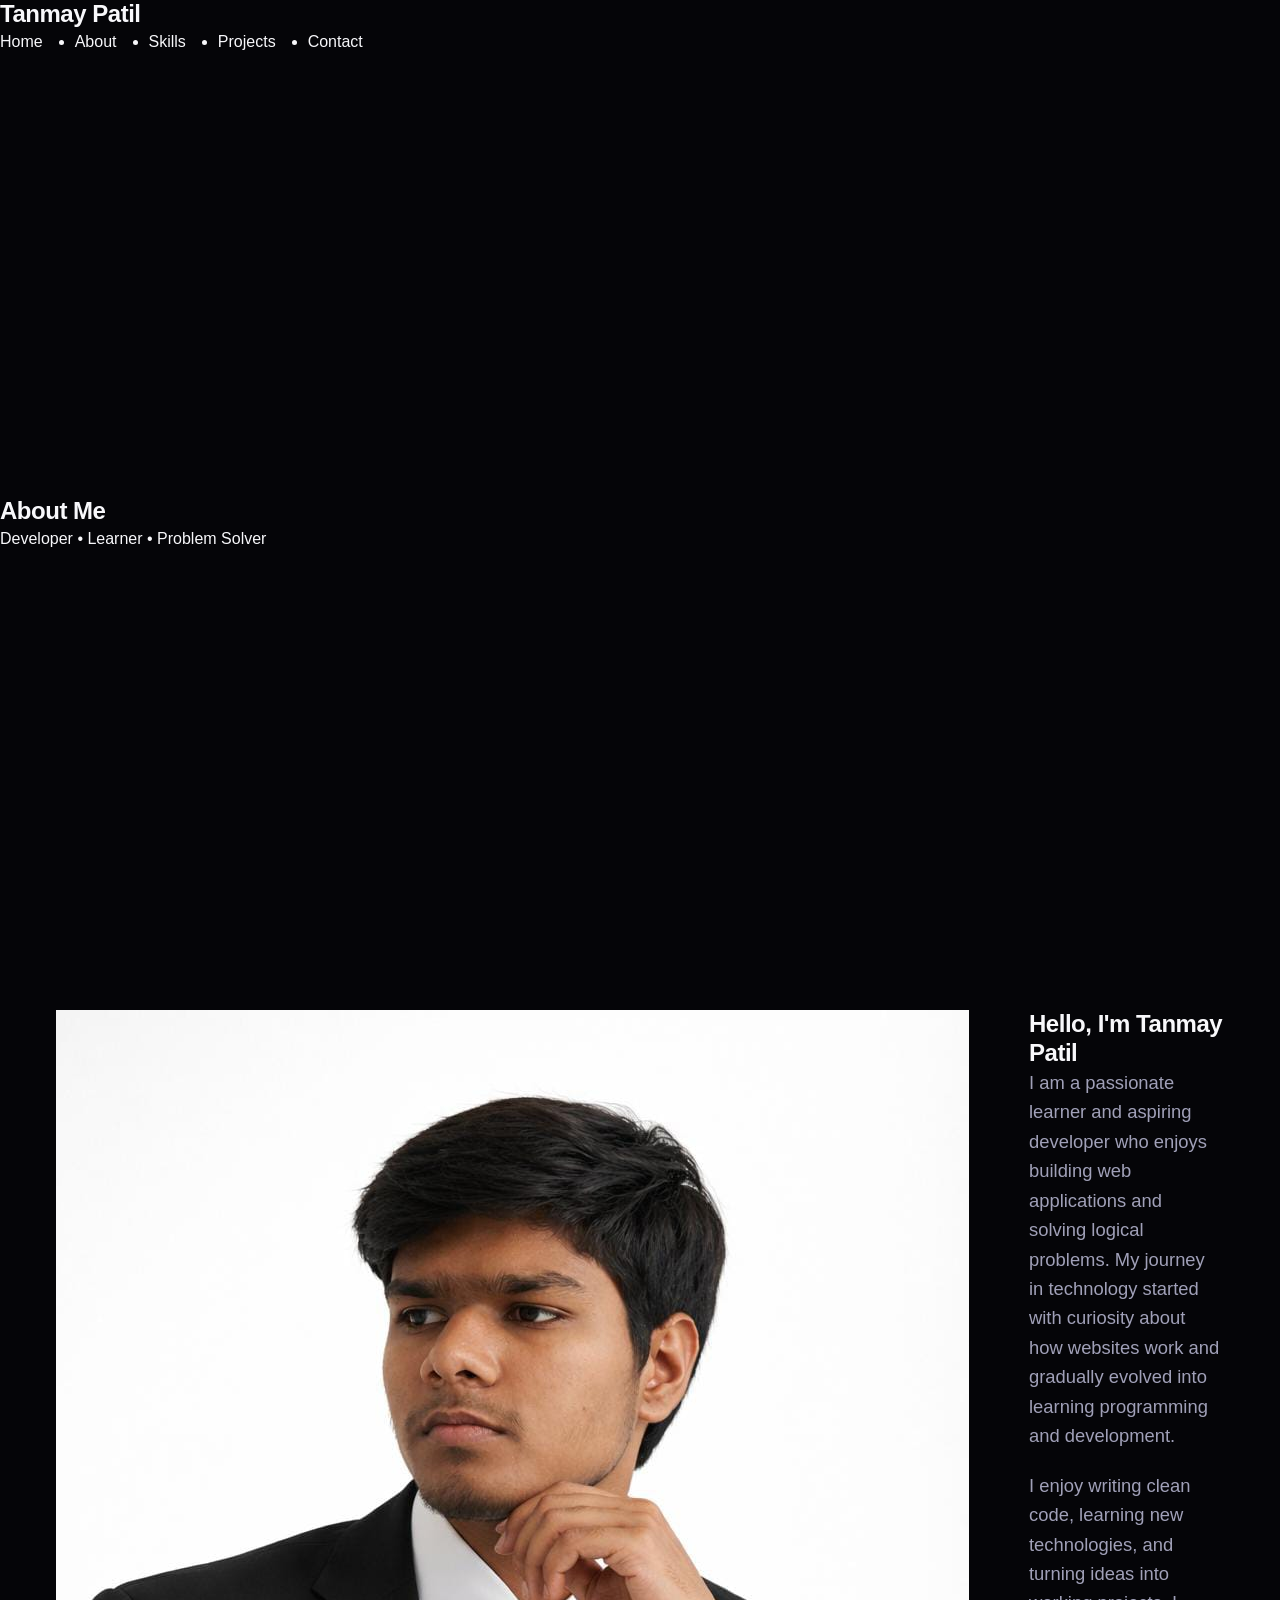
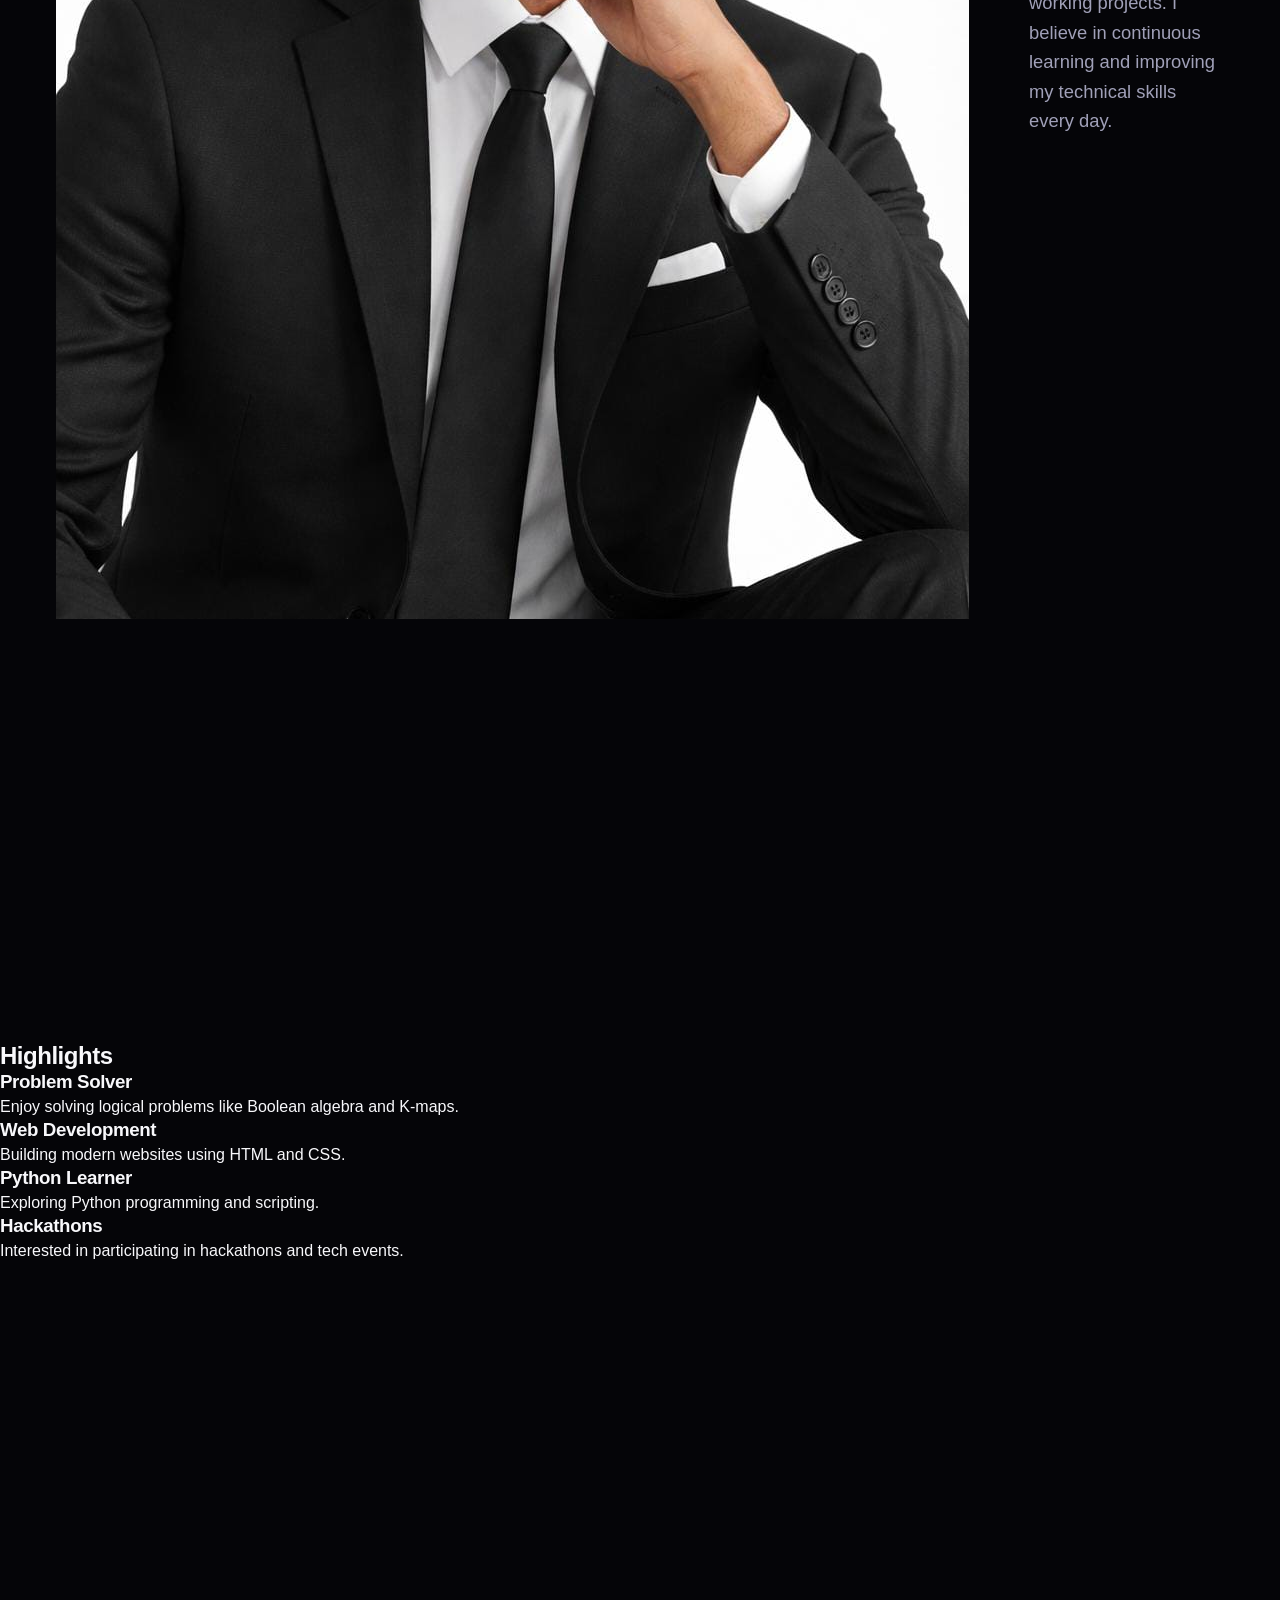
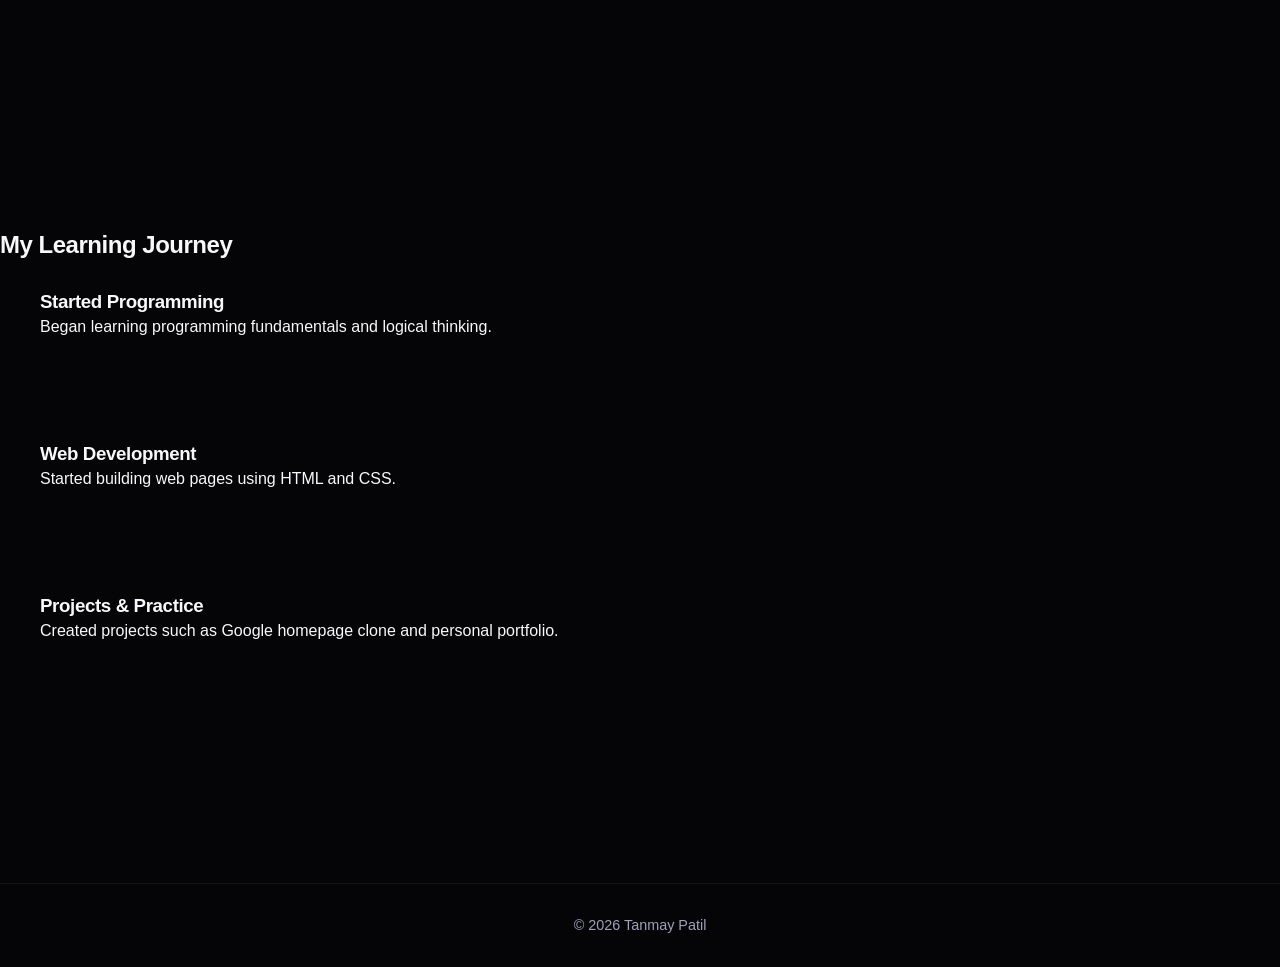
<file: about.html>
<!DOCTYPE html>
<html lang="en">
<head>
<meta charset="UTF-8">
<title>About | Tanmay Patil</title>
<link rel="stylesheet" href="style.css">
</head>

<body>

<nav class="navbar">

<h2 class="logo">Tanmay Patil</h2>

<ul class="nav-links">
<li><a href="index.html">Home</a></li>
<li><a href="about.html">About</a></li>
<li><a href="skills.html">Skills</a></li>
<li><a href="projects.html">Projects</a></li>
<li><a href="contact.html">Contact</a></li>
</ul>

</nav>


<!-- ABOUT HERO -->

<section class="about-hero">

<h1>About Me</h1>

<p>Developer • Learner • Problem Solver</p>

</section>


<!-- PROFILE SECTION -->

<section class="about-container">

<div class="about-image">
<img src="profile_photo.jpeg" alt="Tanmay Patil">
</div>

<div class="about-text">

<h2>Hello, I'm Tanmay Patil</h2>

<p>
I am a passionate learner and aspiring developer who enjoys
building web applications and solving logical problems.
My journey in technology started with curiosity about how
websites work and gradually evolved into learning programming
and development.
</p>

<p>
I enjoy writing clean code, learning new technologies,
and turning ideas into working projects. I believe in
continuous learning and improving my technical skills
every day.
</p>

</div>

</section>


<!-- HIGHLIGHTS -->

<section class="highlights">

<h2>Highlights</h2>

<div class="highlight-grid">

<div class="highlight-card">
<h3>Problem Solver</h3>
<p>Enjoy solving logical problems like Boolean algebra and K-maps.</p>
</div>

<div class="highlight-card">
<h3>Web Development</h3>
<p>Building modern websites using HTML and CSS.</p>
</div>

<div class="highlight-card">
<h3>Python Learner</h3>
<p>Exploring Python programming and scripting.</p>
</div>

<div class="highlight-card">
<h3>Hackathons</h3>
<p>Interested in participating in hackathons and tech events.</p>
</div>

</div>

</section>


<!-- JOURNEY -->

<section class="journey">

<h2>My Learning Journey</h2>

<div class="timeline">

<div class="timeline-item">

<h3>Started Programming</h3>

<p>
Began learning programming fundamentals and logical thinking.
</p>

</div>

<div class="timeline-item">

<h3>Web Development</h3>

<p>
Started building web pages using HTML and CSS.
</p>

</div>

<div class="timeline-item">

<h3>Projects & Practice</h3>

<p>
Created projects such as Google homepage clone and personal portfolio.
</p>

</div>

</div>

</section>


<footer>

<p>© 2026 Tanmay Patil</p>

</footer>

</body>
</html>
</file>
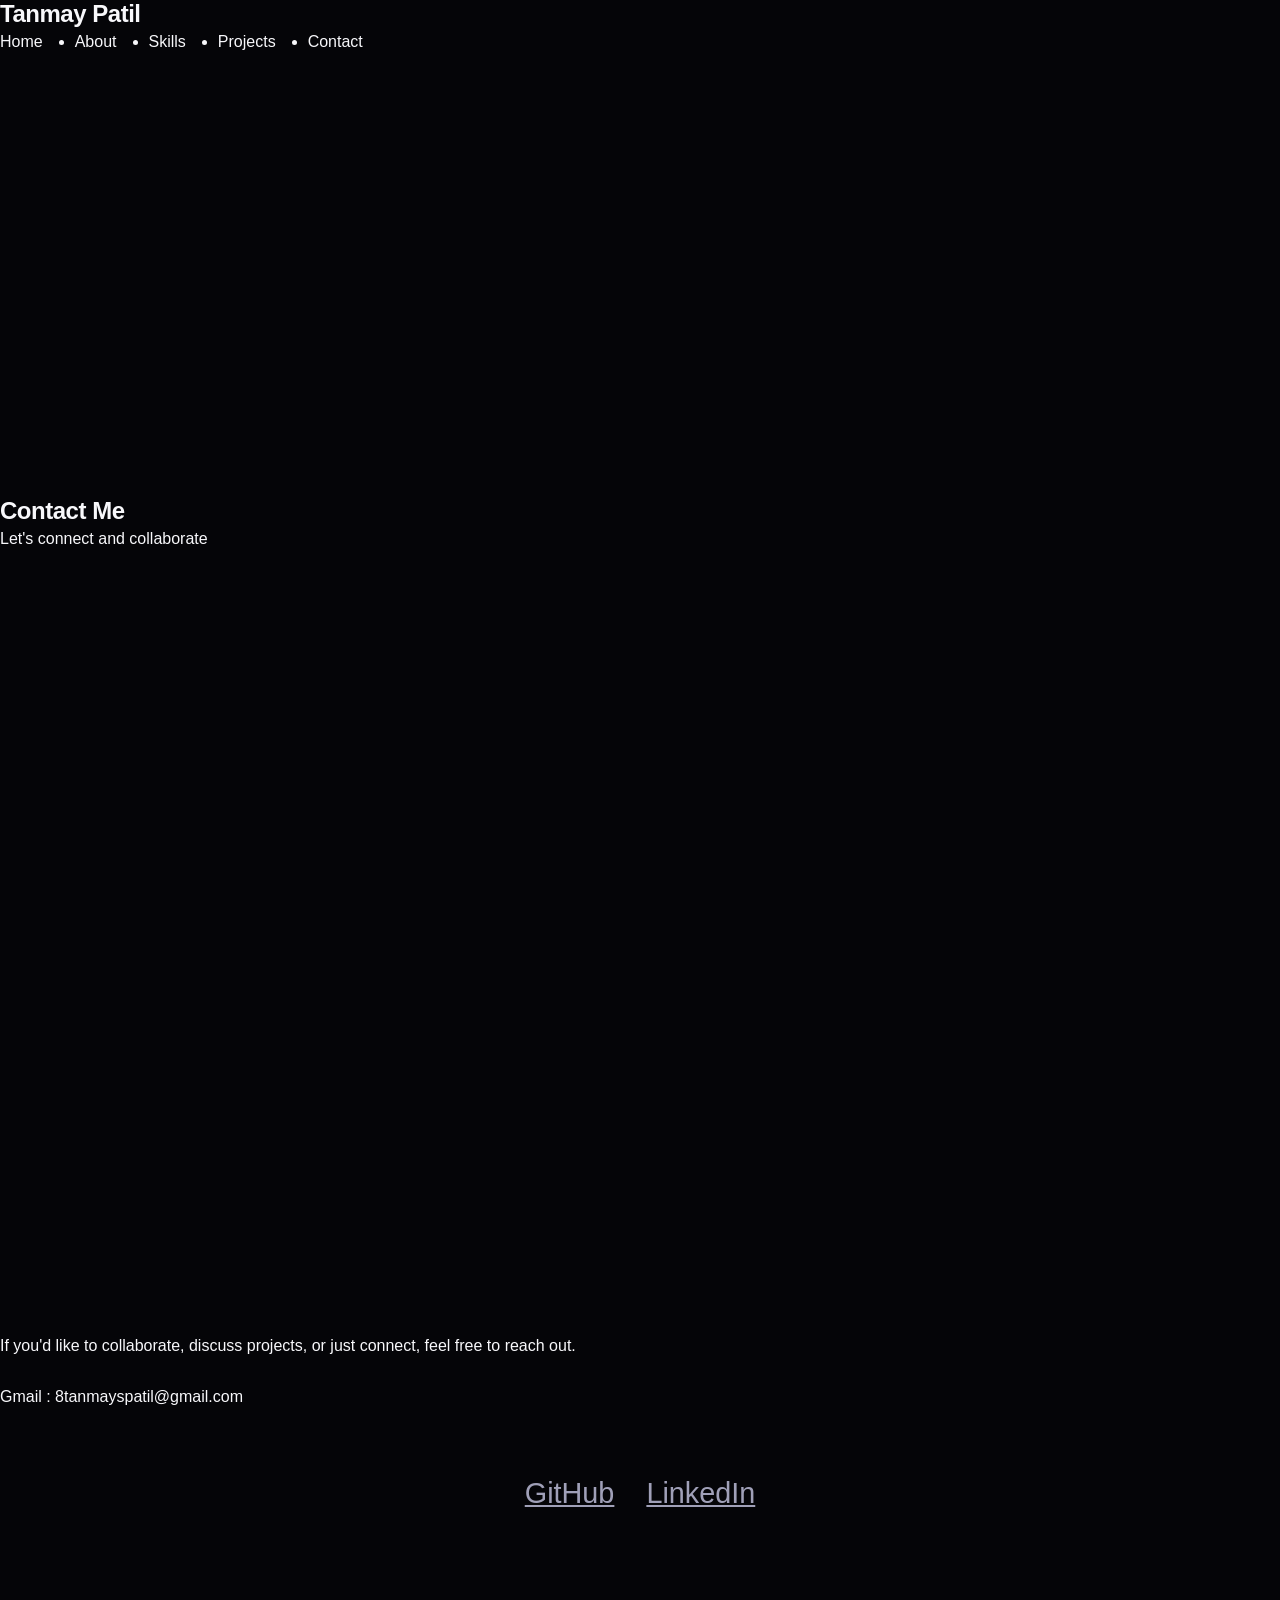
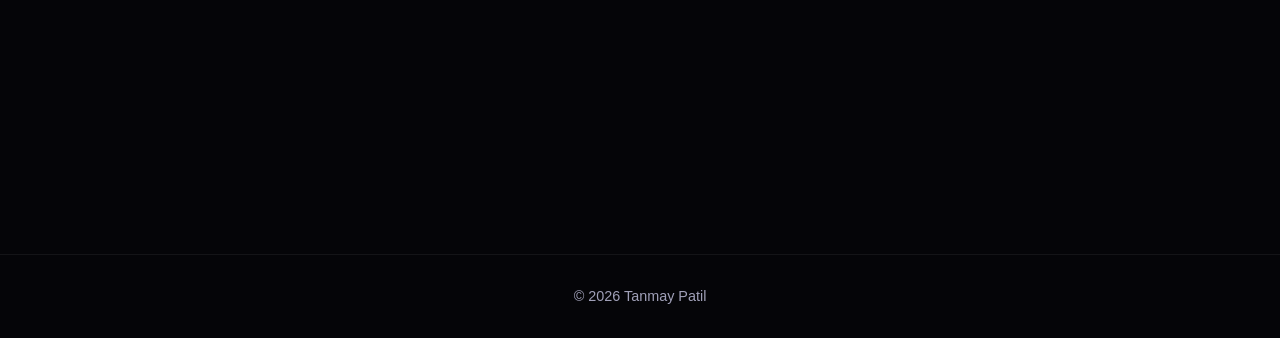
<file: contact.html>
<!DOCTYPE html>
<html lang="en">
<head>
<meta charset="UTF-8">
<title>Contact | Tanmay Patil</title>
<link rel="stylesheet" href="style.css">
</head>

<body>

<nav class="navbar">

<h2 class="logo">Tanmay Patil</h2>

<ul class="nav-links">
<li><a href="index.html">Home</a></li>
<li><a href="about.html">About</a></li>
<li><a href="skills.html">Skills</a></li>
<li><a href="projects.html">Projects</a></li>
<li><a href="contact.html">Contact</a></li>
</ul>

</nav>


<section class="about-hero">

<h1>Contact Me</h1>
<p>Let's connect and collaborate</p>

</section>


<section class="contact">

<p>
If you'd like to collaborate, discuss projects,
or just connect, feel free to reach out.
</p>

<br>

<p>Gmail : 8tanmayspatil@gmail.com</p>


<div class="social-links">

<a href="https://github.com/TanmaySPatil-GIT/Python-projects">GitHub</a>

<a href="https://www.linkedin.com/in/tanmay-patil-a002603b7?utm_source=share_via&utm_content=profile&utm_medium=member_android">LinkedIn</a>

</div>

</section>

<footer>

<p>© 2026 Tanmay Patil</p>

</footer>

</body>
</html>
</file>
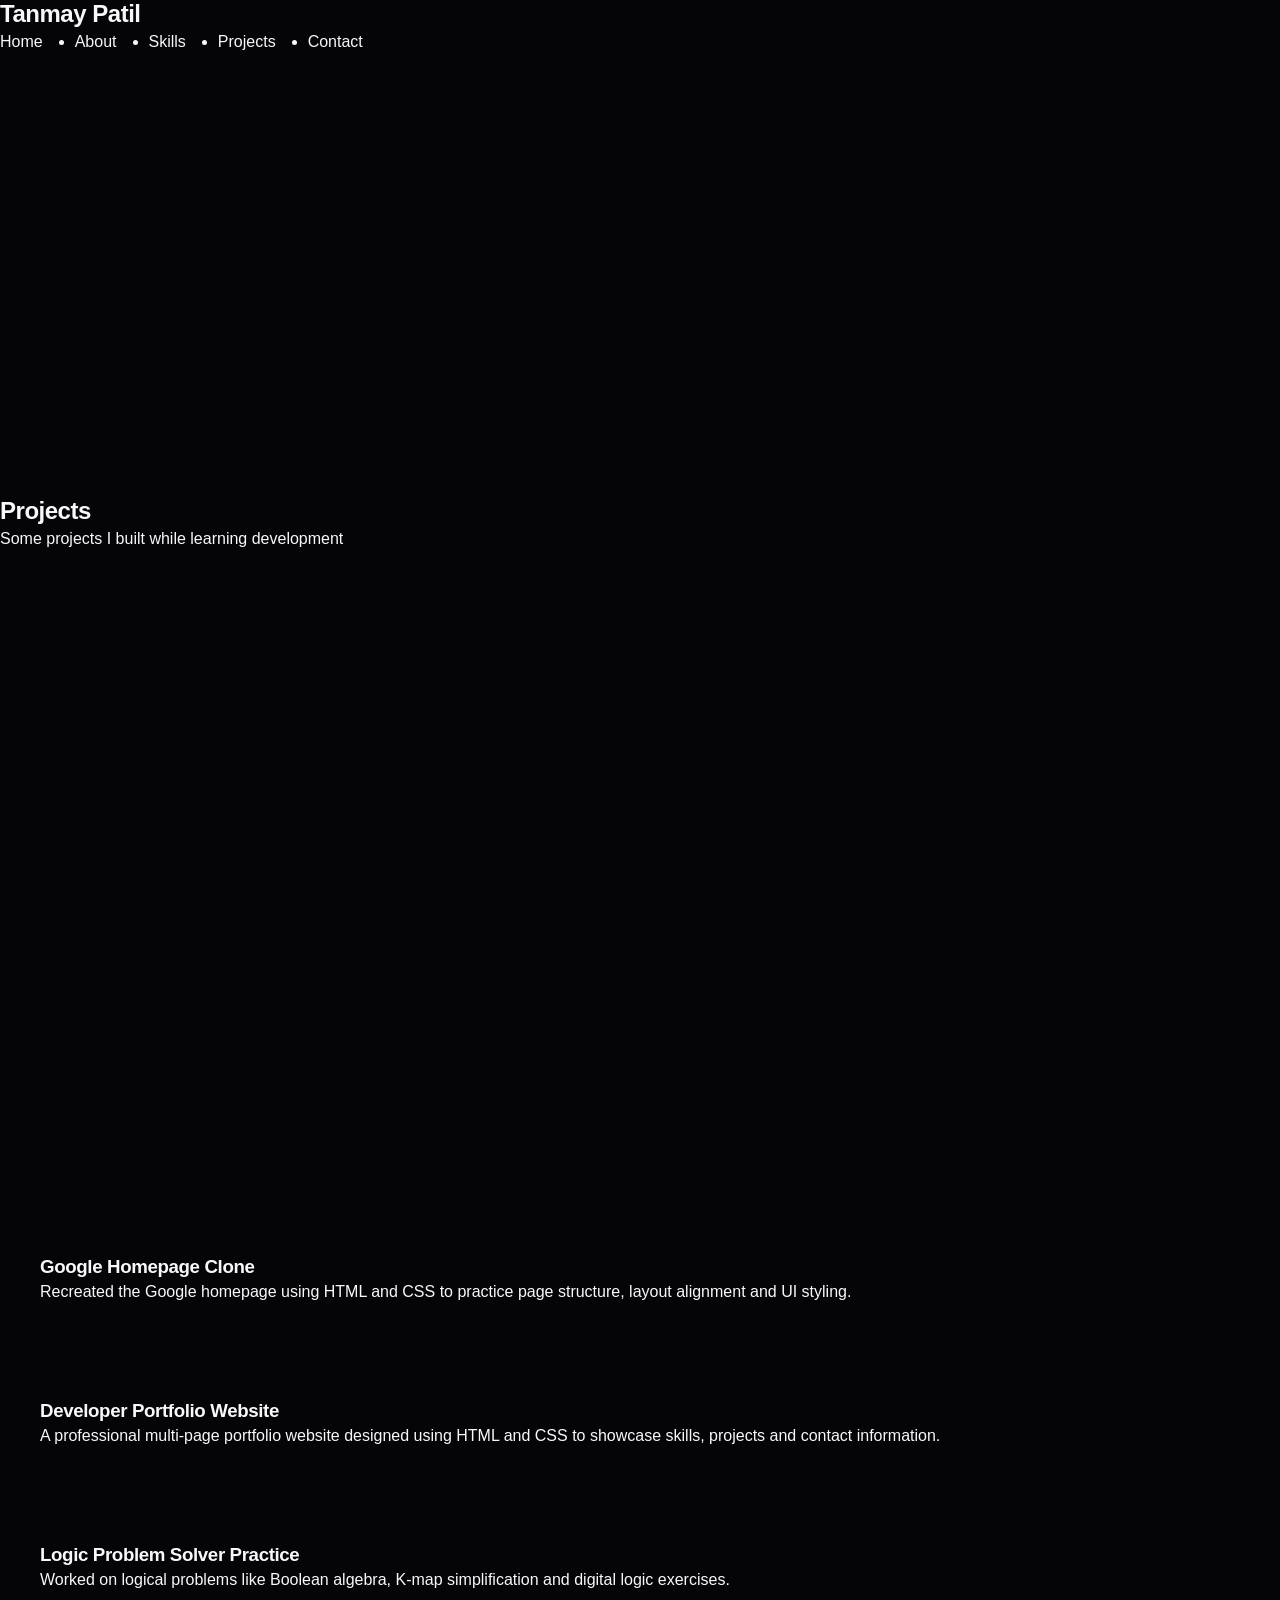
<file: projects.html>
<!DOCTYPE html>
<html lang="en">
<head>
<meta charset="UTF-8">
<title>Projects | Tanmay Patil</title>
<link rel="stylesheet" href="style.css">
</head>

<body>

<nav class="navbar">

<h2 class="logo">Tanmay Patil</h2>

<ul class="nav-links">
<li><a href="index.html">Home</a></li>
<li><a href="about.html">About</a></li>
<li><a href="skills.html">Skills</a></li>
<li><a href="projects.html">Projects</a></li>
<li><a href="contact.html">Contact</a></li>
</ul>

</nav>


<section class="about-hero">

<h1>Projects</h1>
<p>Some projects I built while learning development</p>

</section>


<section class="projects">

<div class="project-card">

<h3>Google Homepage Clone</h3>

<p>
Recreated the Google homepage using HTML and CSS to practice
page structure, layout alignment and UI styling.
</p>

</div>


<div class="project-card">

<h3>Developer Portfolio Website</h3>

<p>
A professional multi-page portfolio website designed using
HTML and CSS to showcase skills, projects and contact information.
</p>

</div>


<div class="project-card">

<h3>Logic Problem Solver Practice</h3>

<p>
Worked on logical problems like Boolean algebra,
K-map simplification and digital logic exercises.
</p>

</div>

</section>

</body>
</html>
</file>
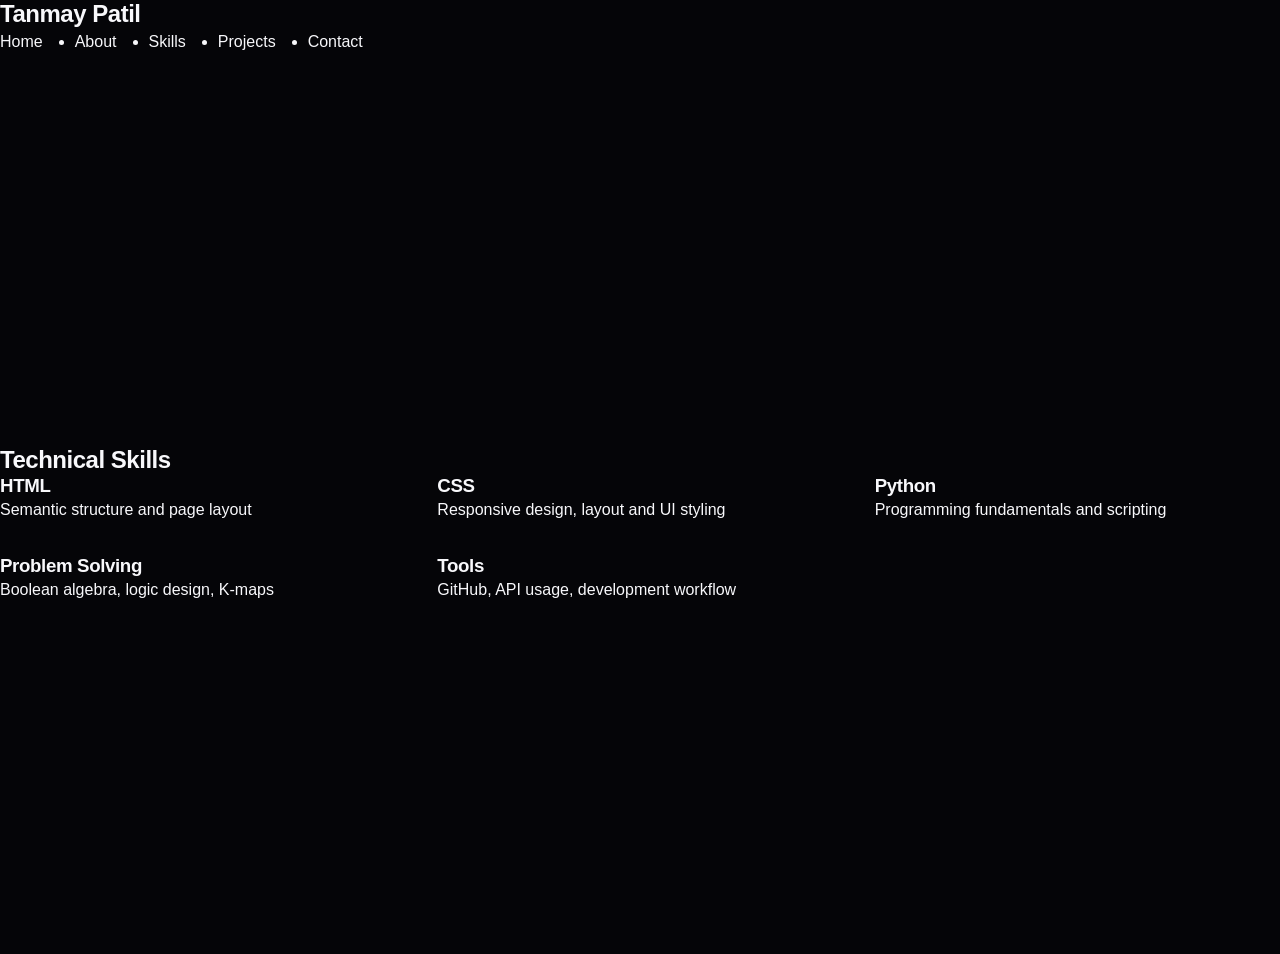
<file: skills.html>
<!DOCTYPE html>
<html>
<head>
<title>Skills | Tanmay Patil</title>
<link rel="stylesheet" href="style.css">
</head>

<body>

<nav class="navbar">

<h2 class="logo">Tanmay Patil</h2>

<ul class="nav-links">
<li><a href="index.html">Home</a></li>
<li><a href="about.html">About</a></li>
<li><a href="skills.html">Skills</a></li>
<li><a href="projects.html">Projects</a></li>
<li><a href="contact.html">Contact</a></li>
</ul>

</nav>

<section class="skills">

<h1>Technical Skills</h1>

<div class="skills-grid">

<div class="skill-card html">
<h3>HTML</h3>
<p>Semantic structure and page layout</p>
</div>

<div class="skill-card css">
<h3>CSS</h3>
<p>Responsive design, layout and UI styling</p>
</div>

<div class="skill-card python">
<h3>Python</h3>
<p>Programming fundamentals and scripting</p>
</div>

<div class="skill-card logic">
<h3>Problem Solving</h3>
<p>Boolean algebra, logic design, K-maps</p>
</div>

<div class="skill-card tools">
<h3>Tools</h3>
<p>GitHub, API usage, development workflow</p>
</div>

</div>

</section>

</body>
</html>
</file>
<file: style.css>
:root {
    /* Color Palette */
    --bg-color: #050508;
    --text-primary: #f8f8fb;
    --text-secondary: #a0a0b8;
    --accent-purple: #9d4edd;
    --accent-blue: #3a86ff;

    /* Neon Glow Effects */
    --glow-purple: 0 0 15px rgba(157, 78, 221, 0.6);
    --glow-blue: 0 0 15px rgba(58, 134, 255, 0.6);
    --glow-intense: 0 0 25px rgba(157, 78, 221, 0.8), 0 0 40px rgba(58, 134, 255, 0.4);

    /* Glassmorphism */
    --glass-bg: rgba(255, 255, 255, 0.03);
    --glass-border: rgba(255, 255, 255, 0.06);
    --glass-hover: rgba(255, 255, 255, 0.08);
}

* {
    margin: 0;
    padding: 0;
    box-sizing: border-box;
}

body {
    font-family: 'Inter', sans-serif;
    background-color: var(--bg-color);
    color: var(--text-primary);
    line-height: 1.6;
    overflow-x: hidden;
}

html {
    scroll-behavior: smooth;
}

/* -----------------------------
   Background & Base Effects 
----------------------------- */
.background-effects {
    position: fixed;
    top: 0;
    left: 0;
    width: 100vw;
    height: 100vh;
    z-index: -1;
    overflow: hidden;
}

.blob {
    position: absolute;
    filter: blur(80px);
    opacity: 0.4;
    border-radius: 50%;
    animation: float 20s infinite ease-in-out;
    will-change: transform;
}

.blob.purple {
    top: -10%;
    right: -20%;
    width: 80vw;
    height: 80vw;
    background: radial-gradient(circle, var(--accent-purple), transparent 70%);
}

.blob.blue {
    bottom: -10%;
    left: -20%;
    width: 90vw;
    height: 90vw;
    background: radial-gradient(circle, var(--accent-blue), transparent 70%);
    animation-delay: -5s;
}

@keyframes float {

    0%,
    100% {
        transform: translate(0, 0) scale(1);
    }

    33% {
        transform: translate(20px, -30px) scale(1.05);
    }

    66% {
        transform: translate(-15px, 15px) scale(0.95);
    }
}

/* -----------------------------
   Glassmorphism Utility 
----------------------------- */
.glass {
    background: var(--glass-bg);
    backdrop-filter: blur(16px);
    -webkit-backdrop-filter: blur(16px);
    border: 1px solid var(--glass-border);
    border-radius: 16px;
    box-shadow: 0 8px 32px 0 rgba(0, 0, 0, 0.3);
}

/* -----------------------------
   Typography 
----------------------------- */
h1,
h2,
h3,
h4 {
    font-weight: 800;
    line-height: 1.2;
    letter-spacing: -0.02em;
}

.gradient-text,
.text-gradient {
    background: linear-gradient(135deg, #d896ff, #6bb5ff);
    -webkit-background-clip: text;
    -webkit-text-fill-color: transparent;
    background-clip: text;
}

/* -----------------------------
   Layout (Mobile First)
----------------------------- */
main {
    padding: 0 20px;
    margin: 0 auto;
    max-width: 1200px;
}

section {
    min-height: 100vh;
    padding: 100px 0 60px 0;
    display: flex;
    flex-direction: column;
    justify-content: center;
}

.section-title {
    font-size: 2.2rem;
    margin-bottom: 40px;
    text-align: center;
}

/* -----------------------------
   Navbar (Sticky & Glass)
----------------------------- */
.glass-nav {
    position: fixed;
    top: 15px;
    left: 50%;
    transform: translateX(-50%);
    width: 92%;
    z-index: 100;
    background: rgba(5, 5, 8, 0.6);
    backdrop-filter: blur(20px);
    border: 1px solid var(--glass-border);
    border-radius: 15px;
    padding: 12px 20px;
    transition: all 0.3s ease;
    box-shadow: 0 4px 30px rgba(0, 0, 0, 0.5);
}

.nav-content {
    display: flex;
    justify-content: space-between;
    align-items: center;
    position: relative;
}

.logo {
    font-size: 1.3rem;
    font-weight: 800;
}

.menu-btn {
    display: block;
    color: var(--text-primary);
    font-size: 1.5rem;
    cursor: pointer;
    z-index: 101;
}

#menu-toggle {
    display: none;
}

.nav-links {
    display: none;
    flex-direction: column;
    position: absolute;
    top: 100%;
    left: 0;
    width: 100%;
    background: rgba(5, 5, 8, 0.95);
    backdrop-filter: blur(20px);
    padding: 20px;
    border-radius: 15px;
    border: 1px solid var(--glass-border);
    gap: 20px;
    opacity: 0;
    visibility: hidden;
    transform: translateY(-10px);
    transition: all 0.3s ease;
}

#menu-toggle:checked~.nav-links {
    display: flex;
    opacity: 1;
    visibility: visible;
    transform: translateY(10px);
}

.nav-links a {
    color: var(--text-primary);
    text-decoration: none;
    font-size: 1rem;
    font-weight: 400;
    transition: color 0.3s ease;
}

.nav-links a:hover,
.nav-links a.active {
    color: var(--accent-purple);
    text-shadow: var(--glow-purple);
}

/* -----------------------------
   Buttons
----------------------------- */
.btn {
    padding: 14px 24px;
    border-radius: 10px;
    text-decoration: none;
    font-weight: 600;
    font-size: 1rem;
    transition: all 0.3s ease;
    cursor: pointer;
    display: inline-block;
    text-align: center;
    border: none;
    font-family: inherit;
}

.btn.primary {
    background: linear-gradient(135deg, var(--accent-purple), var(--accent-blue));
    color: white;
    box-shadow: var(--glow-purple);
    /* Neon glow */
}

.btn.primary:hover {
    box-shadow: var(--glow-intense);
    transform: translateY(-3px);
}

.btn.secondary {
    background: var(--glass-bg);
    color: var(--text-primary);
    border: 1px solid var(--glass-border);
    backdrop-filter: blur(10px);
}

.btn.secondary:hover {
    background: var(--glass-hover);
    box-shadow: 0 0 15px rgba(255, 255, 255, 0.1);
    transform: translateY(-3px);
}

/* -----------------------------
   Hero Section
----------------------------- */
.hero {
    align-items: center;
    text-align: center;
    padding-top: 140px;
}

.hero-content {
    display: flex;
    flex-direction: column;
    align-items: center;
    gap: 40px;
}

.hero-text {
    display: flex;
    flex-direction: column;
    align-items: center;
}

.hero-image {
    display: flex;
    justify-content: center;
    align-items: center;
}

.hero-image img {
    width: 220px;
    height: 220px;
    object-fit: cover;
    border-radius: 50%;
    border: 3px solid var(--glass-border);
    box-shadow: var(--glow-purple);
    transition: transform 0.4s ease, box-shadow 0.4s ease;
    position: relative;
}

.hero-image img::before {
    content: "Profile Image";
    display: flex;
    justify-content: center;
    align-items: center;
    position: absolute;
    top: 0;
    left: 0;
    width: 100%;
    height: 100%;
    background-color: var(--bg-color);
    border-radius: 50%;
    color: var(--text-primary);
    font-size: 0.9rem;
    font-weight: 600;
    text-align: center;
    box-shadow: inset 0 0 20px rgba(157, 78, 221, 0.2);
}

.hero-image img:hover {
    transform: scale(1.05);
    box-shadow: var(--glow-intense);
}

.hero h1 {
    font-size: 2.8rem;
    margin-bottom: 12px;
}

.hero h2 {
    font-size: 1.5rem;
    color: var(--text-secondary);
    margin-bottom: 24px;
    height: 2rem;
}

.typing-text {
    overflow: hidden;
    white-space: nowrap;
    width: 0;
    border-right: 3px solid var(--accent-purple);
    animation:
        typing 3s steps(24, end) forwards,
        blinkCursor .8s infinite;
}

@keyframes typing {
    from {
        width: 0
    }

    to {
        width: 24ch
    }
}

@keyframes blinkCursor {
    50% {
        border-color: transparent
    }
}

.hero p {
    font-size: 1.05rem;
    color: var(--text-secondary);
    margin-bottom: 32px;
}

.cert-line {
    display: inline-block;
    margin-top: 16px;
    font-size: 0.85rem;
    color: var(--text-primary);
    background: rgba(255, 255, 255, 0.05);
    padding: 8px 16px;
    border-radius: 50px;
    border: 1px solid var(--glass-border);
    backdrop-filter: blur(10px);
    box-shadow: 0 4px 15px rgba(0, 0, 0, 0.2);
}

.hero-buttons {
    display: flex;
    flex-direction: column;
    gap: 16px;
    width: 100%;
}

/* -----------------------------
   About Section
----------------------------- */
.about-container {
    padding: 30px 20px;
    display: flex;
    flex-direction: column;
    gap: 30px;
}

.about-text p {
    margin-bottom: 20px;
    color: var(--text-secondary);
    font-size: 1.05rem;
}

.sgpa-badge {
    display: inline-block;
    margin-top: 10px;
    padding: 12px 24px;
    background: rgba(157, 78, 221, 0.1);
    border: 1px solid rgba(157, 78, 221, 0.3);
    border-radius: 50px;
    font-size: 0.95rem;
    color: var(--text-primary);
    box-shadow: inset 0 0 10px rgba(157, 78, 221, 0.1), var(--glow-purple);
}

.badge-divider {
    color: var(--text-secondary);
    margin: 0 10px;
    opacity: 0.6;
}

.about-stats {
    display: flex;
    flex-direction: column;
    gap: 30px;
    text-align: center;
    border-top: 1px solid var(--glass-border);
    padding-top: 30px;
}

.stat h3 {
    font-size: 3rem;
    background: linear-gradient(135deg, #d896ff, #6bb5ff);
    -webkit-background-clip: text;
    background-clip: text;
    -webkit-text-fill-color: transparent;
    text-shadow: var(--glow-blue);
    /* subtle neon on text */
}

.stat p {
    color: var(--text-secondary);
    font-weight: 600;
}

/* -----------------------------
   Skills Section
----------------------------- */
.skills-grid {
    display: grid;
    grid-template-columns: 1fr;
    gap: 24px;
}

.skill-category {
    perspective: 1000px;
    padding: 0;
    background: transparent;
    border: none;
    box-shadow: none;
    transition: transform 0.4s ease;
}

.skill-category:hover {
    transform: translateY(-5px);
}

/* Flip Card Styles */
.skill-card-inner {
    display: grid;
    width: 100%;
    height: 100%;
    transition: transform 0.8s cubic-bezier(0.4, 0, 0.2, 1);
    transform-style: preserve-3d;
}

.skill-category:hover .skill-card-inner {
    transform: rotateY(180deg);
}

.skill-card-front, .skill-card-back {
    grid-area: 1 / 1;
    backface-visibility: hidden;
    padding: 30px 24px;
    border-radius: 16px;
    display: flex;
    flex-direction: column;
    transition: box-shadow 0.4s ease;
}

.skill-card-back {
    transform: rotateY(180deg);
    justify-content: center;
}

.skill-category:hover .skill-card-front,
.skill-category:hover .skill-card-back {
    box-shadow: var(--glow-purple);
}

.skill-category i {
    font-size: 2.5rem;
    margin-bottom: 20px;
    text-shadow: var(--glow-purple);
}

.skill-category h3 {
    margin-bottom: 20px;
    font-size: 1.4rem;
}

.skill-category p {
    font-size: 0.95rem;
    color: var(--text-secondary);
    margin-bottom: 20px;
    line-height: 1.5;
}

.skill-tags {
    display: flex;
    flex-wrap: wrap;
    gap: 10px;
}

.skill-tags span {
    font-size: 0.85rem;
    color: var(--text-primary);
    background: rgba(255, 255, 255, 0.05);
    padding: 8px 14px;
    border-radius: 8px;
    border: 1px solid var(--glass-border);
    transition: all 0.3s ease;
}

.skill-tags span:hover {
    background: rgba(157, 78, 221, 0.15);
    border-color: rgba(157, 78, 221, 0.4);
    transform: translateY(-2px);
    box-shadow: var(--glow-purple);
    color: #fff;
}

/* Progress Bars */
.skill-card-back h3 {
    margin-bottom: 25px;
    text-align: center;
}

.skill-bars {
    display: flex;
    flex-direction: column;
    gap: 16px;
    width: 100%;
}

.skill-bar {
    display: flex;
    flex-direction: column;
    gap: 6px;
}

.skill-info {
    display: flex;
    justify-content: space-between;
    align-items: center;
    font-size: 0.85rem;
    color: var(--text-primary);
    font-weight: 600;
}

.progress-bar-container {
    width: 100%;
    height: 8px;
    background: rgba(255, 255, 255, 0.1);
    border-radius: 10px;
    overflow: hidden;
    position: relative;
    border: 1px solid var(--glass-border);
}

.progress-bar {
    height: 100%;
    background: linear-gradient(90deg, var(--accent-purple), var(--accent-blue));
    border-radius: 10px;
    width: 0;
    box-shadow: 0 0 10px var(--accent-purple);
    transition: width 1s cubic-bezier(0.4, 0, 0.2, 1) 0.3s;
}

.skill-category:hover .progress-bar {
    width: var(--progress);
}

/* -----------------------------
   Projects Section
----------------------------- */
.projects-grid {
    display: grid;
    grid-template-columns: 1fr;
    gap: 24px;
}

.project-card {
    padding: 30px 24px;
    display: flex;
    flex-direction: column;
    transition: transform 0.4s ease, box-shadow 0.4s ease;
}

.project-card:hover {
    transform: translateY(-8px);
    box-shadow: var(--glow-purple);
    background: var(--glass-hover);
}

/* Project Flip Card Specific Styles */
.project-flip-card {
    perspective: 1000px;
    padding: 0;
    background: transparent;
    border: none;
    box-shadow: none;
}

.project-flip-card:hover {
    transform: translateY(-8px);
    background: transparent;
    box-shadow: none;
}

.project-card-inner {
    display: grid;
    width: 100%;
    height: 100%;
    transition: transform 0.8s cubic-bezier(0.4, 0, 0.2, 1);
    transform-style: preserve-3d;
}

.project-flip-card:hover .project-card-inner {
    transform: rotateY(180deg);
}

.project-card-front, .project-card-back {
    grid-area: 1 / 1;
    backface-visibility: hidden;
    border-radius: 16px;
    display: flex;
    flex-direction: column;
    transition: box-shadow 0.4s ease;
    height: 100%;
}

.project-card-front {
    padding: 30px 24px;
}

.project-card-back {
    transform: rotateY(180deg);
    padding: 0;
    overflow: hidden;
    position: relative;
    border: 1px solid var(--glass-border);
}

.project-flip-card:hover .project-card-front,
.project-flip-card:hover .project-card-back {
    box-shadow: var(--glow-intense);
}

.project-back-image-container {
    width: 100%;
    height: 100%;
    position: relative;
    overflow: hidden;
    border-radius: 15px;
}

.project-back-image {
    width: 100%;
    height: 100%;
    object-fit: cover;
    transition: transform 0.5s ease;
}

.project-flip-card:hover .project-back-image {
    transform: scale(1.1);
}

.project-back-overlay {
    position: absolute;
    top: 0;
    left: 0;
    width: 100%;
    height: 100%;
    background: linear-gradient(to top, rgba(5, 5, 8, 0.9) 0%, rgba(5, 5, 8, 0.4) 50%, rgba(5, 5, 8, 0.1) 100%);
    display: flex;
    flex-direction: column;
    justify-content: flex-end;
    padding: 30px 24px;
}

.project-back-overlay h3 {
    font-size: 1.4rem;
    margin-bottom: 10px;
    text-shadow: var(--glow-purple);
}

.project-back-overlay p {
    font-size: 0.95rem;
    color: var(--text-primary);
    line-height: 1.5;
}

/* Spam Detection Card — Top Image + Bottom Text Layout */
.spam-card-back {
    display: flex;
    flex-direction: column;
    padding: 0;
    overflow: hidden;
}

.spam-back-image-wrap {
    position: relative;
    width: 100%;
    flex: 0 0 58%;
    overflow: hidden;
    border-radius: 15px 15px 0 0;
}

.spam-back-image {
    width: 100%;
    height: 100%;
    object-fit: cover;
    display: block;
    transition: transform 0.5s ease;
    border-radius: 15px 15px 0 0;
}

.project-flip-card:hover .spam-back-image {
    transform: scale(1.08);
}

.spam-image-glow {
    position: absolute;
    bottom: 0;
    left: 0;
    width: 100%;
    height: 50%;
    background: linear-gradient(to top, rgba(5, 5, 8, 0.95), transparent);
    pointer-events: none;
}

.spam-back-text {
    flex: 1;
    padding: 18px 22px 20px;
    display: flex;
    flex-direction: column;
    gap: 10px;
    background: var(--glass-bg);
    border-top: 1px solid var(--glass-border);
    border-radius: 0 0 15px 15px;
}

.spam-back-text h3 {
    font-size: 1.15rem;
    margin: 0;
    text-shadow: var(--glow-purple);
}

.spam-back-text p {
    font-size: 0.82rem;
    color: var(--text-secondary);
    line-height: 1.5;
    margin: 0;
    flex: 1;
}

.project-header {
    display: flex;
    justify-content: space-between;
    align-items: flex-start;
    margin-bottom: 20px;
}

.project-header h3 {
    font-size: 1.3rem;
}

.project-links a {
    color: var(--text-secondary);
    font-size: 1.2rem;
    margin-left: 12px;
    transition: color 0.3s ease, text-shadow 0.3s ease;
}

.project-links a:hover {
    color: var(--accent-blue);
    text-shadow: var(--glow-blue);
}

.project-content p {
    color: var(--text-secondary);
    margin-bottom: 24px;
    font-size: 1rem;
    flex-grow: 1;
}

.tags {
    display: flex;
    flex-wrap: wrap;
    gap: 10px;
}

.tags span {
    font-size: 0.8rem;
    color: #e0b0ff;
    background: rgba(157, 78, 221, 0.15);
    padding: 6px 12px;
    border-radius: 20px;
    border: 1px solid rgba(157, 78, 221, 0.3);
}

/* -----------------------------
   Experience / Timeline Section
----------------------------- */
.timeline-container {
    position: relative;
    padding-left: 30px;
}

.timeline-container::before {
    content: '';
    position: absolute;
    left: 6px;
    top: 0;
    height: 100%;
    width: 2px;
    background: var(--glass-border);
    box-shadow: 0 0 10px var(--accent-purple);
    /* Neon timeline line */
}

.timeline-item {
    position: relative;
    padding: 24px;
    margin-bottom: 30px;
    transition: transform 0.4s ease, background 0.4s ease;
}

.timeline-item:last-child {
    margin-bottom: 0;
}

.timeline-item:hover {
    transform: translateY(-5px);
    background: var(--glass-hover);
    box-shadow: var(--glow-purple);
}

.timeline-dot {
    position: absolute;
    left: -32px;
    top: 30px;
    width: 16px;
    height: 16px;
    border-radius: 50%;
    background: var(--accent-purple);
    box-shadow: 0 0 15px var(--accent-purple), 0 0 30px var(--accent-purple);
    /* Intense Neon */
    border: 3px solid var(--bg-color);
    z-index: 2;
}

.timeline-date {
    display: inline-block;
    font-size: 0.85rem;
    color: var(--accent-blue);
    font-weight: 600;
    margin-bottom: 10px;
    text-transform: uppercase;
    text-shadow: 0 0 5px rgba(58, 134, 255, 0.4);
}

.timeline-content h3 {
    font-size: 1.3rem;
    margin-bottom: 8px;
}

.timeline-content h4 {
    font-size: 1rem;
    font-weight: 400;
    margin-bottom: 16px;
}

.timeline-content p {
    color: var(--text-secondary);
    margin-bottom: 16px;
    font-size: 0.95rem;
}

.timeline-tags span {
    font-size: 0.85rem;
    color: #fff;
    background: linear-gradient(135deg, rgba(157, 78, 221, 0.3), rgba(58, 134, 255, 0.3));
    padding: 6px 14px;
    border-radius: 20px;
    border: 1px solid rgba(157, 78, 221, 0.5);
    display: inline-block;
    box-shadow: var(--glow-purple);
}

/* -----------------------------
   Certifications Section
----------------------------- */
.cert-grid {
    display: grid;
    grid-template-columns: 1fr;
    gap: 24px;
}

.cert-card {
    padding: 30px 20px;
    display: flex;
    flex-direction: column;
    align-items: center;
    text-align: center;
    transition: transform 0.4s ease, box-shadow 0.4s ease;
}

.cert-card:hover {
    transform: translateY(-8px);
    box-shadow: var(--glow-intense);
    background: var(--glass-hover);
}

.cert-badge {
    width: 70px;
    height: 70px;
    border-radius: 50%;
    background: linear-gradient(135deg, rgba(157, 78, 221, 0.1), rgba(58, 134, 255, 0.1));
    border: 1px solid rgba(157, 78, 221, 0.3);
    display: flex;
    justify-content: center;
    align-items: center;
    margin-bottom: 20px;
    box-shadow: var(--glow-purple);
    transition: all 0.4s ease;
}

.cert-card:hover .cert-badge {
    box-shadow: 0 0 30px rgba(157, 78, 221, 0.8);
    transform: scale(1.1);
    background: linear-gradient(135deg, rgba(157, 78, 221, 0.3), rgba(58, 134, 255, 0.3));
}

.cert-badge i {
    font-size: 1.8rem;
    background: linear-gradient(135deg, #d896ff, #6bb5ff);
    -webkit-background-clip: text;
    background-clip: text;
    -webkit-text-fill-color: transparent;
}

.cert-info h3 {
    font-size: 1.2rem;
    margin-bottom: 8px;
}

.cert-info h4 {
    font-size: 0.9rem;
    font-weight: 600;
    margin-bottom: 12px;
    text-transform: uppercase;
}

.cert-info p {
    color: var(--text-secondary);
    font-size: 0.9rem;
}

.cert-link-wrapper {
    text-decoration: none;
    color: inherit;
    display: block;
}

.cert-click-text {
    display: inline-block;
    margin-top: 15px;
    font-size: 0.8rem;
    color: var(--accent-blue);
    opacity: 0.7;
    transition: opacity 0.3s ease, text-shadow 0.3s ease;
}

.cert-link-wrapper:hover .cert-click-text {
    opacity: 1;
    text-shadow: var(--glow-blue);
}

/* -----------------------------
   Contact Form Section
----------------------------- */
.contact-container {
    padding: 40px 20px;
    text-align: center;
}

.contact-container p {
    color: var(--text-secondary);
    font-size: 1.1rem;
    margin-bottom: 24px;
}

.contact-form {
    display: flex;
    flex-direction: column;
    gap: 16px;
    margin: 0 auto 30px auto;
    text-align: left;
}

.form-group {
    display: flex;
    flex-direction: column;
    gap: 6px;
}

.form-group label {
    font-size: 0.9rem;
    color: var(--text-primary);
    font-weight: 600;
}

.contact-form input,
.contact-form textarea {
    width: 100%;
    padding: 12px;
    border-radius: 8px;
    background: rgba(255, 255, 255, 0.05);
    border: 1px solid var(--glass-border);
    color: var(--text-primary);
    font-family: inherit;
    font-size: 0.95rem;
    transition: all 0.3s ease;
}

.contact-form input:focus,
.contact-form textarea:focus {
    outline: none;
    border-color: var(--accent-purple);
    background: rgba(255, 255, 255, 0.08);
    box-shadow: var(--glow-purple);
}

.error-msg {
    color: #ff6b6b;
    font-size: 0.8rem;
    min-height: 18px;
    display: none;
}

.form-group.error .error-msg {
    display: block;
}

.form-group.error input,
.form-group.error textarea {
    border-color: #ff6b6b;
    box-shadow: 0 0 10px rgba(255, 107, 107, 0.4);
}

.submit-btn {
    width: 100%;
    margin-top: 8px;
}

.form-success {
    color: #00e676;
    text-align: center;
    font-weight: 600;
    margin-top: 15px;
    display: none;
    text-shadow: 0 0 10px rgba(0, 230, 118, 0.5);
}

.social-links {
    margin-top: 40px;
    display: flex;
    justify-content: center;
    gap: 24px;
}

.social-links a {
    color: var(--text-secondary);
    font-size: 1.6rem;
    transition: all 0.3s ease;
}

.social-links a:hover {
    color: var(--accent-purple);
    text-shadow: var(--glow-purple);
    transform: translateY(-3px);
}

/* -----------------------------
   Footer
----------------------------- */
footer {
    text-align: center;
    padding: 30px 0;
    color: var(--text-secondary);
    font-size: 0.9rem;
    border-top: 1px solid var(--glass-border);
}

/* -----------------------------
   Animations
----------------------------- */
.fade-in {
    opacity: 0;
    transform: translateY(30px);
    animation: fadeUp 1s ease forwards;
}

.fade-in:nth-child(1) {
    animation-delay: .2s
}

.fade-in:nth-child(2) {
    animation-delay: .4s
}

.fade-in:nth-child(3) {
    animation-delay: .6s
}

@keyframes fadeUp {
    to {
        opacity: 1;
        transform: translateY(0);
    }
}

/* -----------------------------
   Desktop Media Queries (Mobile-First)
----------------------------- */
@media (min-width: 768px) {

    /* Navbar */
    .glass-nav {
        border-radius: 100px;
        padding: 16px 32px;
        max-width: 1200px;
        width: 90%;
    }

    .logo {
        font-size: 1.5rem;
    }

    .menu-btn {
        display: none;
    }

    .nav-links {
        display: flex;
        flex-direction: row;
        position: static;
        width: auto;
        background: transparent;
        padding: 0;
        border: none;
        opacity: 1;
        visibility: visible;
        transform: none;
        gap: 32px;
        backdrop-filter: none;
    }

    /* Typography & Sections */
    .section-title {
        font-size: 2.8rem;
        margin-bottom: 60px;
    }

    /* Hero */
    .hero {
        align-items: flex-start;
        text-align: left;
        padding-top: 180px;
    }

    .hero-content {
        flex-direction: row;
        justify-content: space-between;
        align-items: center;
        gap: 60px;
    }

    .hero-text {
        flex: 1.2;
        align-items: flex-start;
    }

    .hero-image {
        flex: 1;
        justify-content: flex-end;
    }

    .hero-image img {
        width: 320px;
        height: 320px;
        border-width: 4px;
    }

    .hero h1 {
        font-size: 4.5rem;
    }

    .hero h2 {
        font-size: 2rem;
    }

    .hero p {
        font-size: 1.15rem;
        max-width: 650px;
        margin-bottom: 48px;
    }

    .hero-buttons {
        flex-direction: row;
        gap: 20px;
        width: auto;
    }

    .cert-line {
        font-size: 0.95rem;
        padding: 8px 20px;
    }

    /* About */
    .about-container {
        padding: 56px;
        flex-direction: row;
        gap: 60px;
    }

    .about-text {
        flex: 2;
    }

    .about-text p {
        font-size: 1.15rem;
    }

    .about-stats {
        flex: 1;
        flex-direction: column;
        border-top: none;
        border-left: 1px solid var(--glass-border);
        padding-top: 0;
        padding-left: 40px;
        text-align: left;
    }

    /* Grids (Skills, Projects, Certs) */
    .skills-grid,
    .projects-grid,
    .cert-grid {
        grid-template-columns: repeat(auto-fit, minmax(320px, 1fr));
        gap: 32px;
    }

    .skill-category {
        padding: 48px 40px;
    }

    .skill-tags span {
        font-size: 0.95rem;
    }

    .project-card {
        padding: 48px 40px;
    }

    .cert-card {
        padding: 40px 30px;
    }

    /* Timeline */
    .timeline-container {
        padding-left: 40px;
        max-width: 800px;
        margin: 0 auto;
    }

    .timeline-container::before {
        left: 11px;
    }

    .timeline-item {
        padding: 32px 40px;
        margin-bottom: 40px;
    }

    .timeline-dot {
        left: -37px;
        top: 40px;
    }

    .timeline-date {
        font-size: 0.9rem;
    }

    /* Contact */
    .contact-container {
        padding: 80px 40px;
        max-width: 800px;
        margin: 0 auto;
    }

    .contact-form {
        gap: 20px;
        max-width: 600px;
        margin-bottom: 40px;
    }

    .contact-form input,
    .contact-form textarea {
        font-size: 1rem;
        padding: 14px;
    }

    .social-links {
        gap: 32px;
        margin-top: 60px;
    }

    .social-links a {
        font-size: 1.8rem;
    }
}

@media (min-width: 1200px) {
    .blob.purple {
        width: 60vw;
        height: 60vw;
    }

    .blob.blue {
        width: 70vw;
        height: 70vw;
    }
}

/* -----------------------------
   Pure CSS Navbar Active State
----------------------------- */

.nav-links a {
    position: relative;
}

.nav-links a::after {
    content: '';
    position: absolute;
    left: 0;
    bottom: -6px;
    width: 0;
    height: 2px;
    background: var(--accent-purple);
    box-shadow: var(--glow-purple);
    transition: width 0.3s ease;
}

.nav-links a:hover::after,
.nav-links a:focus::after {
    width: 100%;
}

/* -----------------------------
   Form Validation Without JS
----------------------------- */

.contact-form input:valid,
.contact-form textarea:valid {
    border-color: rgba(0, 230, 118, 0.4);
}

.contact-form input:invalid:not(:placeholder-shown),
.contact-form textarea:invalid:not(:placeholder-shown) {
    border-color: #ff6b6b;
    box-shadow: 0 0 10px rgba(255, 107, 107, 0.3);
}

.contact-form input:valid:focus,
.contact-form textarea:valid:focus {
    box-shadow: 0 0 10px rgba(0, 230, 118, 0.3);
}

/* -----------------------------
   Submit Button Effects
----------------------------- */

.submit-btn:active {
    transform: scale(0.98);
}

/* -----------------------------
   Navbar Background Fixed
----------------------------- */

.glass-nav {
    background: rgba(5, 5, 8, 0.85);
    box-shadow: 0 4px 30px rgba(0, 0, 0, 0.6);
}
</file>
